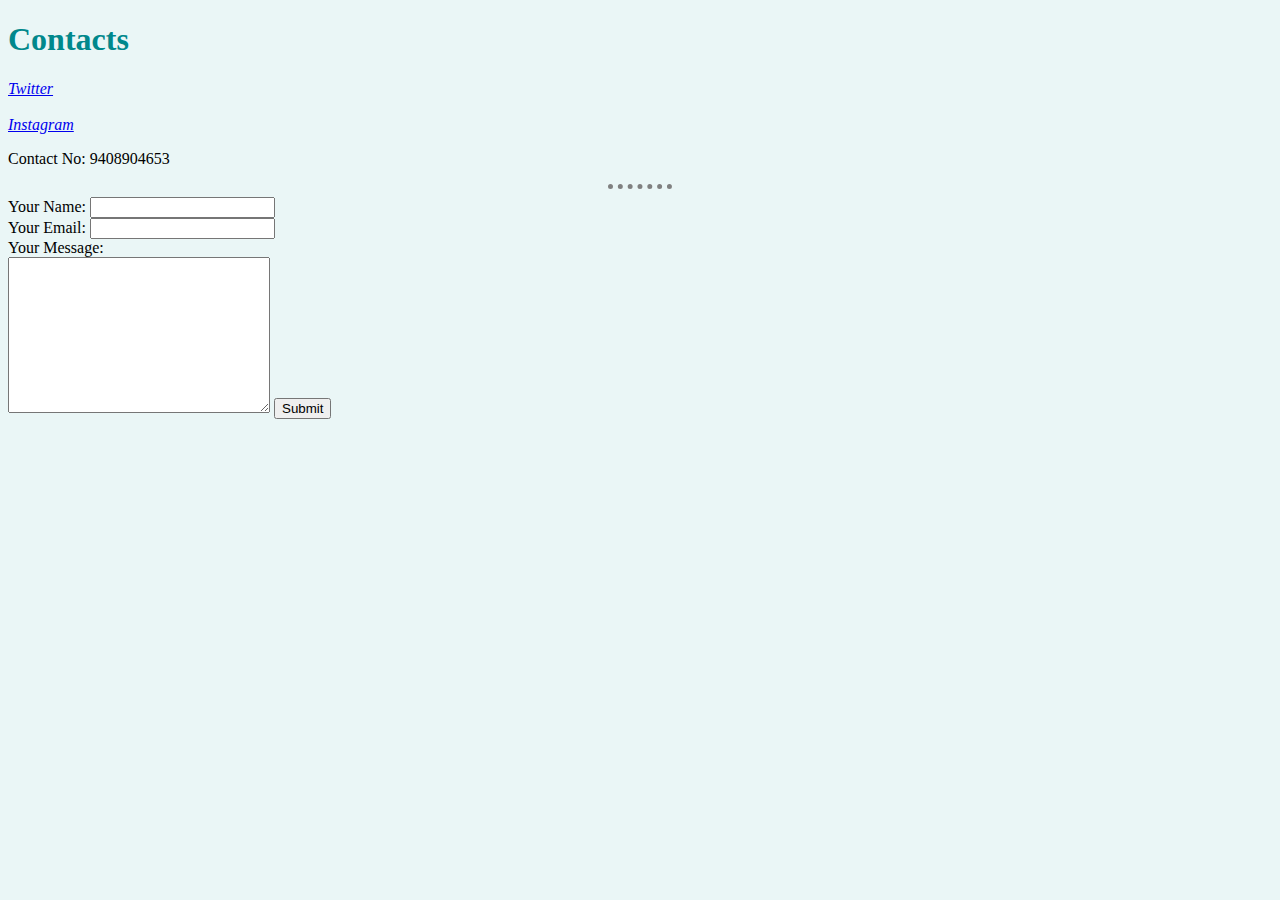
<file: Contacts.html>
<!DOCTYPE html>
<html lang="en" dir="ltr">
  <head>
    <meta charset="utf-8">
    <title>Contact Me</title>
      <link rel="stylesheet" href="css/styles.css">
  </head>
  <body>
    <h1>Contacts</h1>
  

      <a href="https://twitter.com/oyyeparth"><em>Twitter</em></a><br><br>
      <a href="https://www.instagram.com/oyyeparth/"><em>Instagram</em></a>
      <p> Contact No: 9408904653</p>
      <hr>

     <form action="mailto:parthpradipbhai3@gmail.com" method="post" enctype="text/plain">
       <label>Your Name:</label>
       <input type="text" name="yourName" value=""><br>
       <label>Your Email:</label>
       <input type="email" name="yurEmail" value=""><br>
       <label>Your Message:</label><br>
       <textarea name="yourMessage" rows="10" cols="30"></textarea>
       <input type="submit" name="Submit">
     </form>
  </body>
</html>
</file>
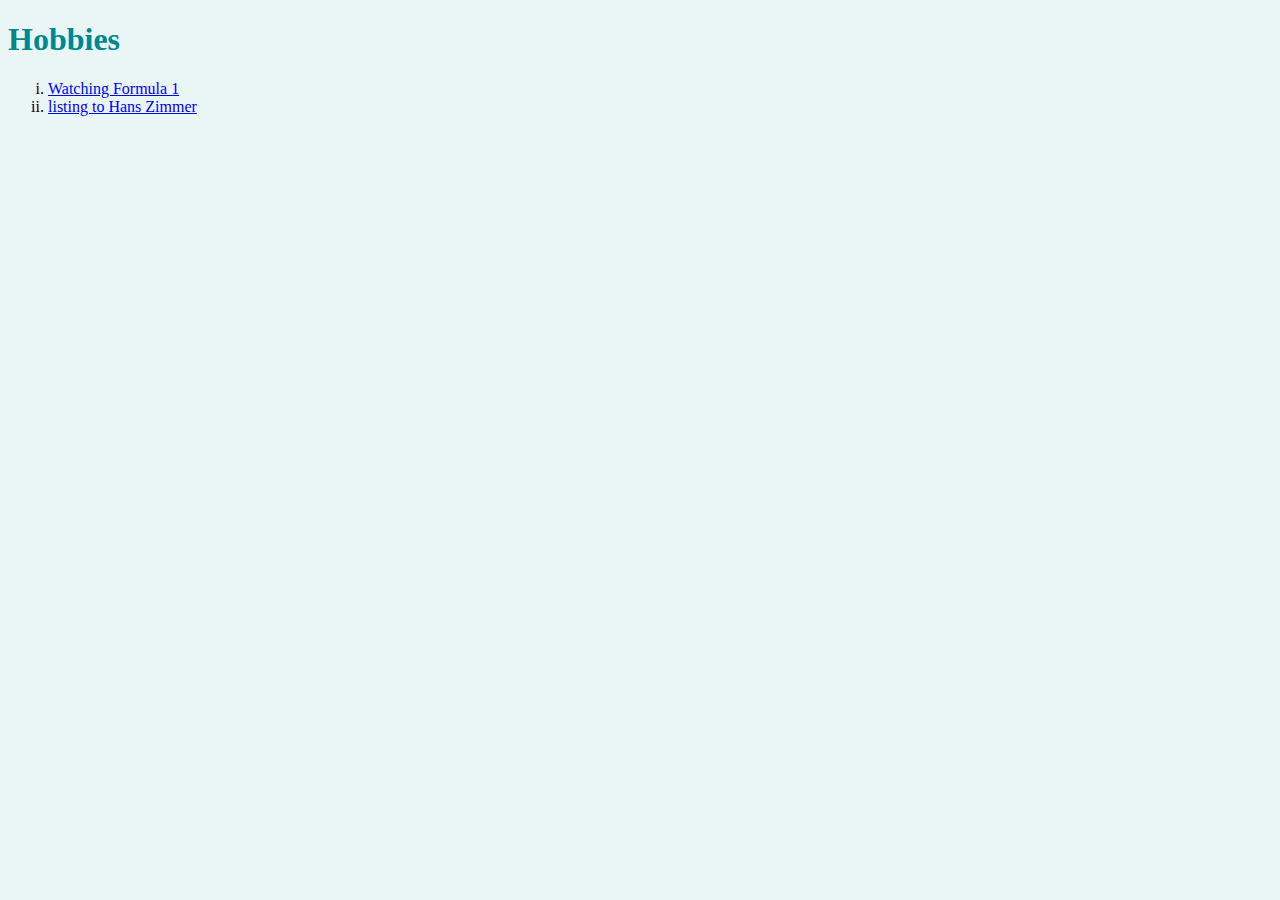
<file: hobbies.html>
<!DOCTYPE html>
<html lang="en" dir="ltr">
  <head>
    <meta charset="utf-8">
    <title>Hobbies</title>
      <link rel="stylesheet" href="css/styles.css">
  </head>
  <body>
    <h1>Hobbies</h1>
    <ol type="i">
      <li><a href="https://www.formula1.com/">Watching Formula 1</a></li>
      <li><a href="https://open.spotify.com/playlist/1w4WWT6RAYSOq6feipcvIN?si=c70d1bc8ac7f478d">listing to Hans Zimmer</a></li>
      </ol>
  </body>
</html>
</file>
<file: css/styles.css>
body{
  background-color: #EAF6F6;
}
hr{

  border-style: dotted none none none;
  /*border-style:none;
   border-top-style=dotted;*/
   border-color: grey;
   border-width: 5px;
   width: 5%;

}
img:hover{
  background-color: gold;
}
h1{
  color: #00888C;
}
h2{
    color: #00888C;
}
h3{
    color: #00888C;
}
img{
  height: 250px;
  background-color: pink;
}
</file>
